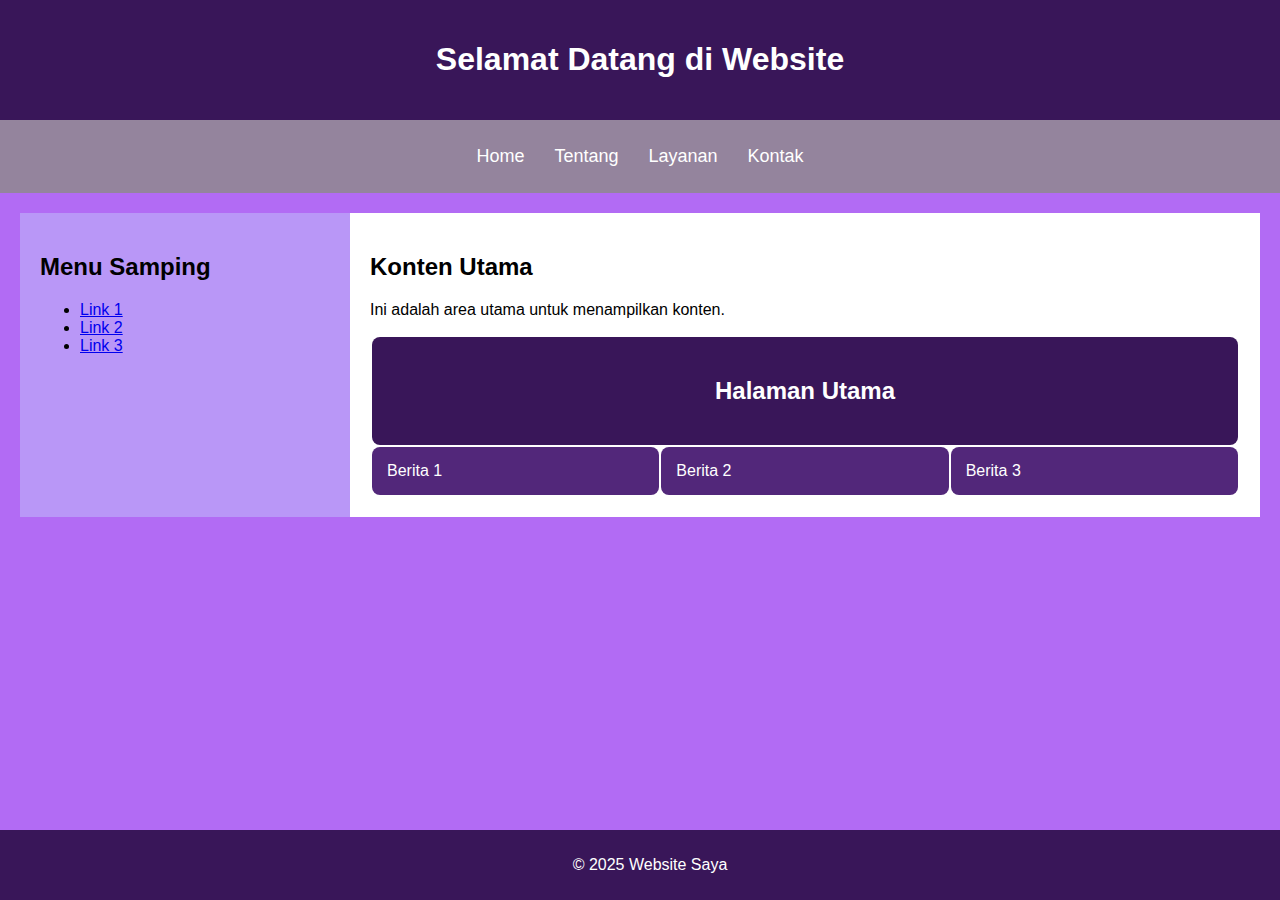
<file: index.html>
<!DOCTYPE html>
<html lang="id">
<head>
    <meta charset="UTF-8">
    <meta name="viewport" content="width=device-width, initial-scale=1.0">
    <title>Halaman Web dengan CSS</title>
    <link rel="stylesheet" href="style.css">
</head>
<body>
    <header>
            <h1>Selamat Datang di Website</h1>
    </header>
    
    <nav>
        <ul>
            <li><a href="index.html">Home</a></li>
            <li><a href="tentang.html">Tentang</a></li>
            <li><a href="layanan.html">Layanan</a></li>
            <li><a href="kontak.html">Kontak</a></li>
        </ul>
    </nav>
 

<div class="container">
    <aside class="sidebar">
        <h2>Menu Samping</h2>
        <ul>
            <li><a href="#">Link 1</a></li>
            <li><a href="#">Link 2</a></li>
            <li><a href="#">Link 3</a></li>
        </ul>
    </aside>
    
    <main class="content">
        <h2>Konten Utama</h2>
        <p>Ini adalah area utama untuk menampilkan konten.</p>
        
        <table border="0" width="100%">
            <tr>
                <td colspan="3" style="background-color: #391659; text-align: center; padding: 20px;">
                    <h2>Halaman Utama</h2>
                </td>
            </tr>
            <tr>
                <td style="width: 33%; padding: 15px;">Berita 1</td>
                <td style="width: 33%; padding: 15px;">Berita 2</td>
                <td style="width: 33%; padding: 15px;">Berita 3</td>
            </tr>
        </table>
    </main>
</div>

<footer>
    <p>&copy; 2025 Website Saya</p>
</footer>
</body>
</html>
</file>
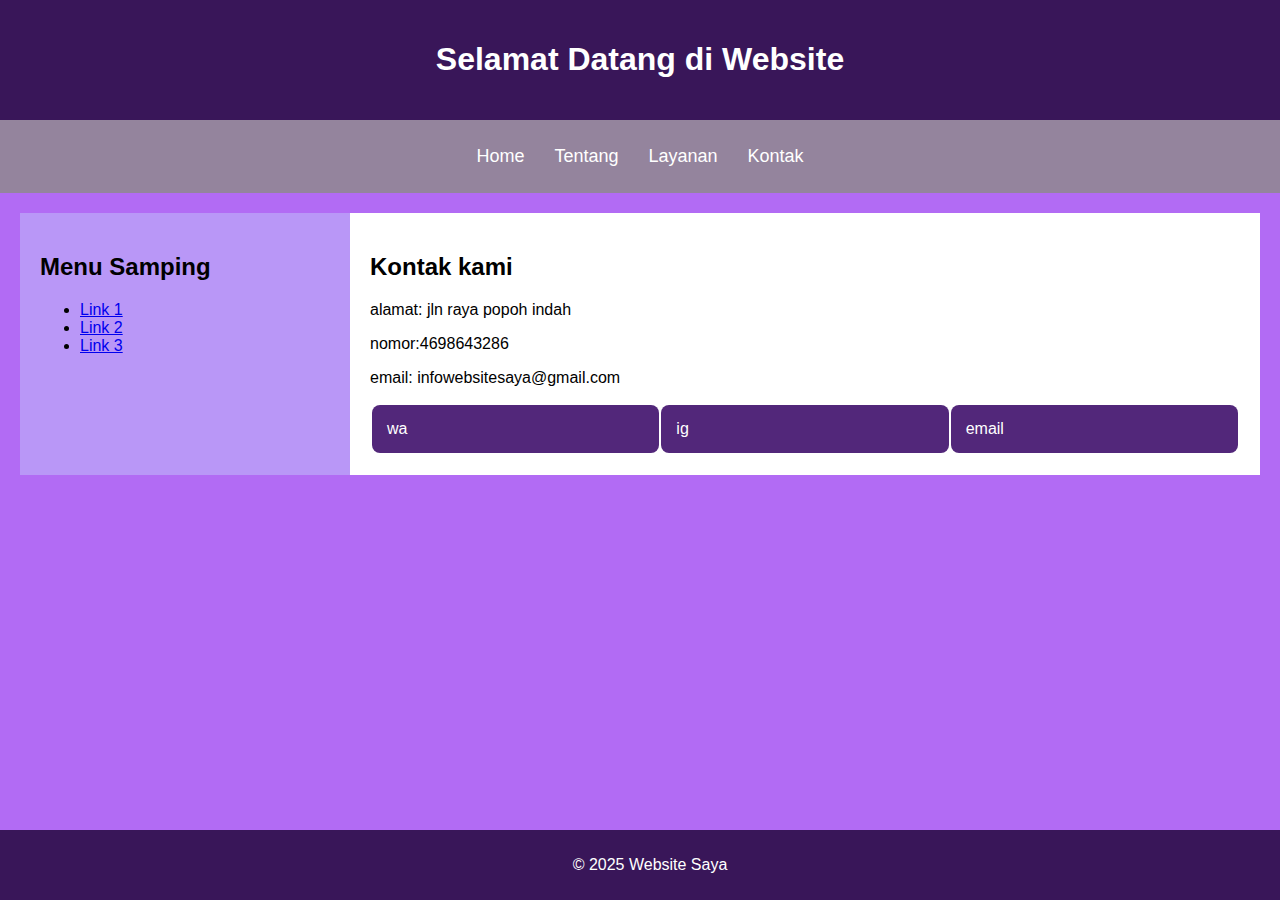
<file: kontak.html>
<!DOCTYPE html>
<html lang="id">
<head>
    <meta charset="UTF-8">
    <meta name="viewport" content="width=device-width, initial-scale=1.0">
    <title>Halaman Web dengan CSS</title>
    <link rel="stylesheet" href="style.css">
</head>
<body>
    <header>
        <h1>Selamat Datang di Website</h1>
    </header>
    
    <nav>
    <ul>
        <li><a href="index.html">Home</a></li>
        <li><a href="tentang.html">Tentang</a></li>
        <li><a href="layanan.html">Layanan</a></li>
        <li><a href="kontak.html">Kontak</a></li>
    </ul>
</nav>

<div class="container">
    <aside class="sidebar">
        <h2>Menu Samping</h2>
        <ul>
            <li><a href="#">Link 1</a></li>
            <li><a href="#">Link 2</a></li>
            <li><a href="#">Link 3</a></li>
        </ul>
    </aside>
    
    <main class="content">
        <h2>Kontak kami</h2>
        <p>alamat: jln raya popoh indah</p>
        <p>nomor:4698643286</p>
        <p> email: infowebsitesaya@gmail.com</p>
        
        <table border="0" width="100%">
            <tr>
                <td style="width: 33%; padding: 15px;">wa</td>
                <td style="width: 33%; padding: 15px;">ig</td>
                <td style="width: 33%; padding: 15px;">email</td>
            </tr>
        </table>
    </main>
</div>

<footer>
    <p>&copy; 2025 Website Saya</p>
</footer>
</body>
</html>
</file>
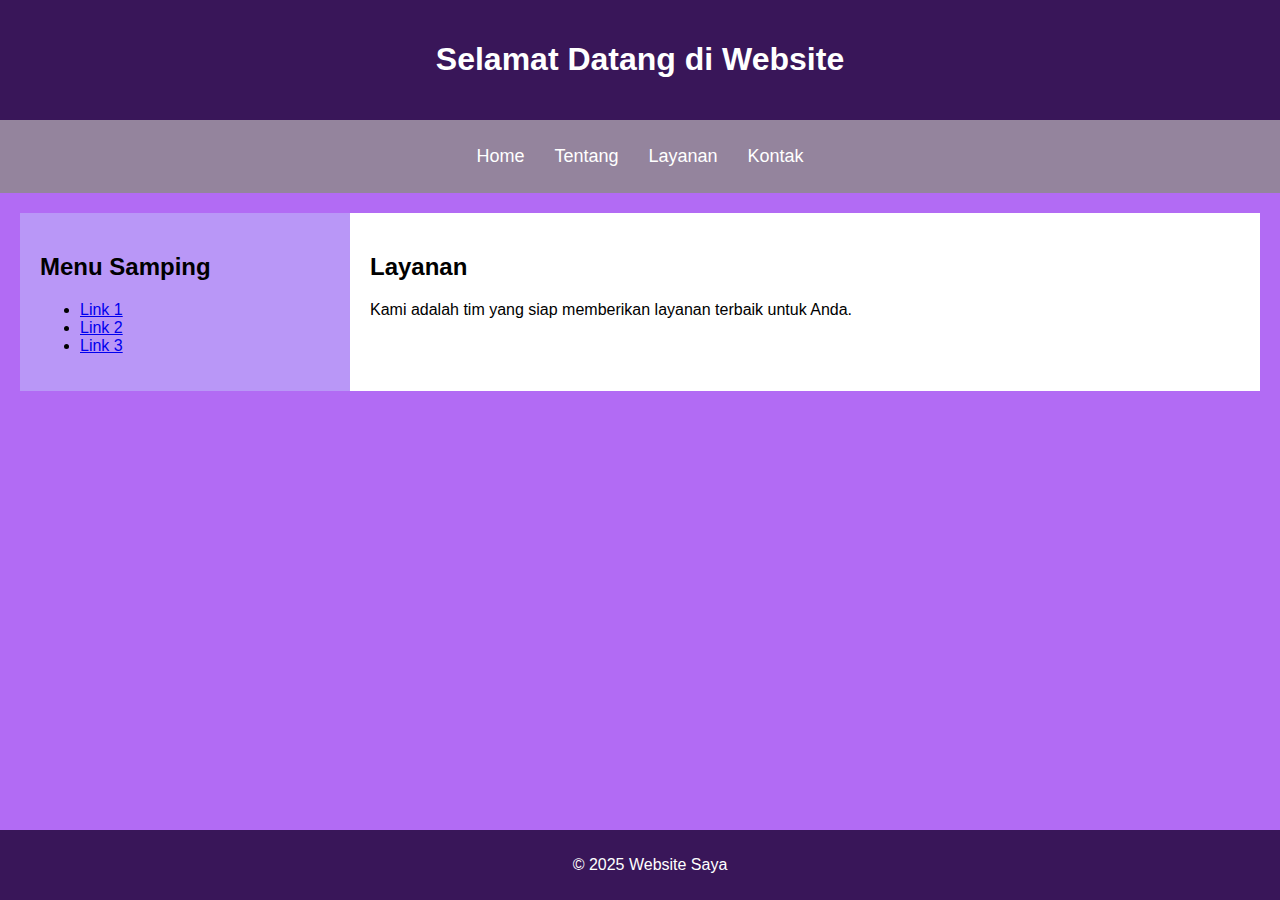
<file: layanan.html>
<!DOCTYPE html>
<html lang="id">
<head>
    <meta charset="UTF-8">
    <meta name="viewport" content="width=device-width, initial-scale=1.0">
    <title>Halaman Web dengan CSS</title>
    <link rel="stylesheet" href="style.css">
</head>
<body>
    <header>
        <h1>Selamat Datang di Website</h1>
    </header>
    
    <nav>
    <ul>
        <li><a href="index.html">Home</a></li>
        <li><a href="tentang.html">Tentang</a></li>
        <li><a href="layanan.html">Layanan</a></li>
        <li><a href="kontak.html">Kontak</a></li>
    </ul>
</nav>

<div class="container">
    <aside class="sidebar">
        <h2>Menu Samping</h2>
        <ul>
            <li><a href="#">Link 1</a></li>
            <li><a href="#">Link 2</a></li>
            <li><a href="#">Link 3</a></li>
        </ul>
    </aside>
    
    <main class="content">
        <h2>Layanan</h2>
        <p>Kami adalah tim yang siap memberikan layanan terbaik untuk Anda.</p>
        
        
    </main>
</div>

<footer>
    <p>&copy; 2025 Website Saya</p>
</footer>
</body>
</html>
</file>
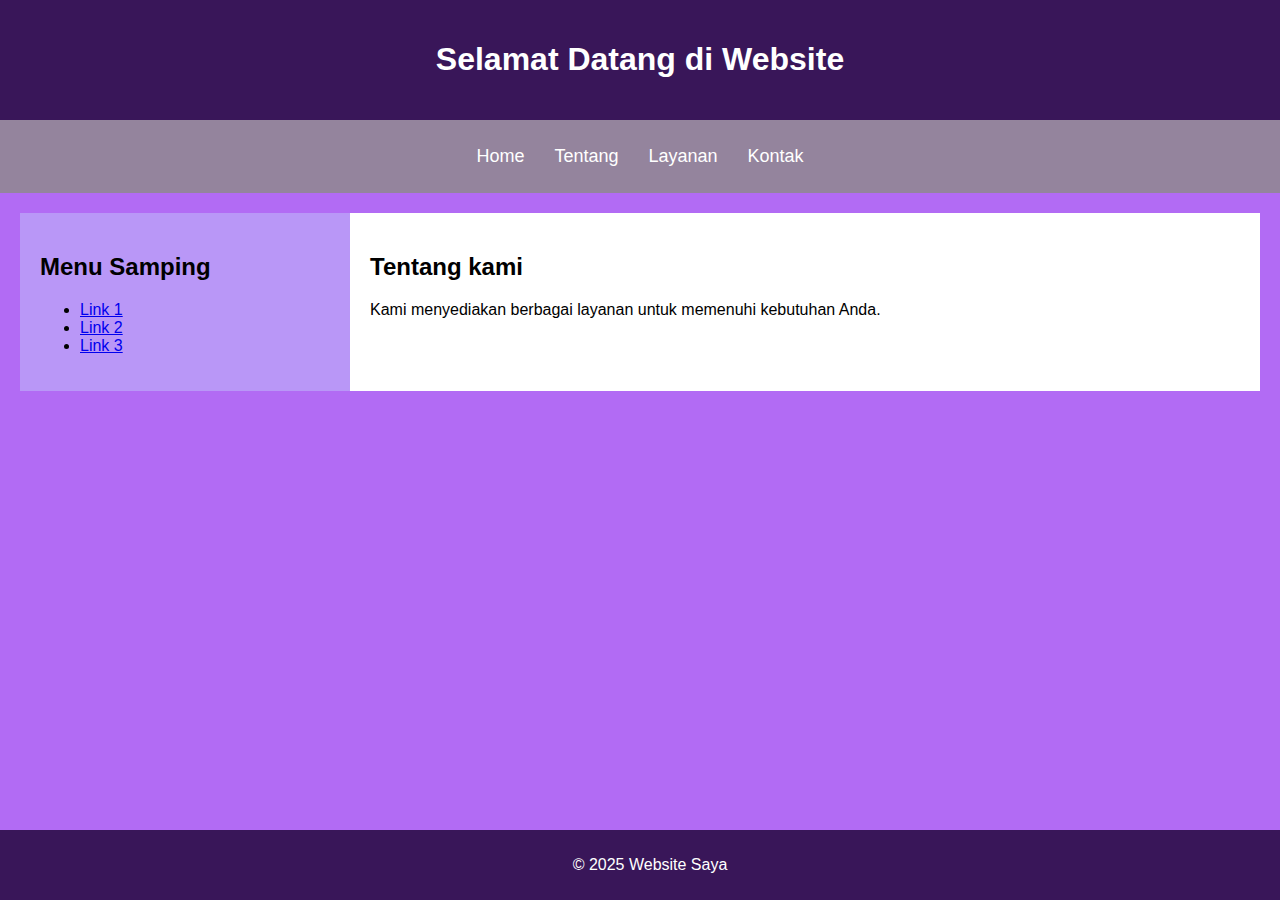
<file: tentang.html>
<!DOCTYPE html>
<html lang="id">
<head>
    <meta charset="UTF-8">
    <meta name="viewport" content="width=device-width, initial-scale=1.0">
    <title>Halaman Web dengan CSS</title>
    <link rel="stylesheet" href="style.css">
</head>
<body>
        <header>
            <h1>Selamat Datang di Website</h1>
        </header>
        
        <nav>
        <ul>
            <li><a href="index.html">Home</a></li>
            <li><a href="tentang.html">Tentang</a></li>
            <li><a href="layanan.html">Layanan</a></li>
            <li><a href="kontak.html">Kontak</a></li>
        </ul>
    </nav>
    
    <div class="container">
        <aside class="sidebar">
            <h2>Menu Samping</h2>
            <ul>
                <li><a href="#">Link 1</a></li>
                <li><a href="#">Link 2</a></li>
                <li><a href="#">Link 3</a></li>
            </ul>
        </aside>
        
        <main class="content">
            <h2>Tentang kami</h2>
            <p>Kami menyediakan berbagai layanan untuk memenuhi kebutuhan Anda.</p>
        </main>
    </div>
    
    <footer>
        <p>&copy; 2025 Website Saya</p>
    </footer>
</body>
</html>
</file>
<file: style.css>
body {
    font-family: Arial, sans-serif;
    margin: 0;
    padding: 0;
    background-color: #b26bf4;
}

header {
    background: #391659;
    color: white;
    padding: 20px;
    text-align: center;
}

nav {
    background: #94849d;
    padding: 10px;
}


nav ul {
    list-style: none;
    padding: 0;
    display: flex;
    justify-content: center;
}

nav ul li {
    display: inline;
    margin: 0 15px;
}

nav ul li a {
    color: white;
    text-decoration: none;
    font-size: 18px;
}

nav ul li a:hover {
    background-color: #6a0dad;
    border-radius: 5px;
}

.container {
    display: flex;
    margin: 20px;
}


.sidebar {
    width: 25%;
    background: #b997f7;
    padding: 20px;
}

.content {
    width: 75%;
    background: white;
    padding: 20px;
}
.content td h2{
    color:white;
}

.content tr td{
    color:white;
    background-color: #461871ee;
    border-radius: 8px;
}

footer {
    background: #391659;
    color: white;
    text-align: center;
    padding: 10px;
    position:fixed;
    bottom: 0;
    width: 100%;
}
</file>
